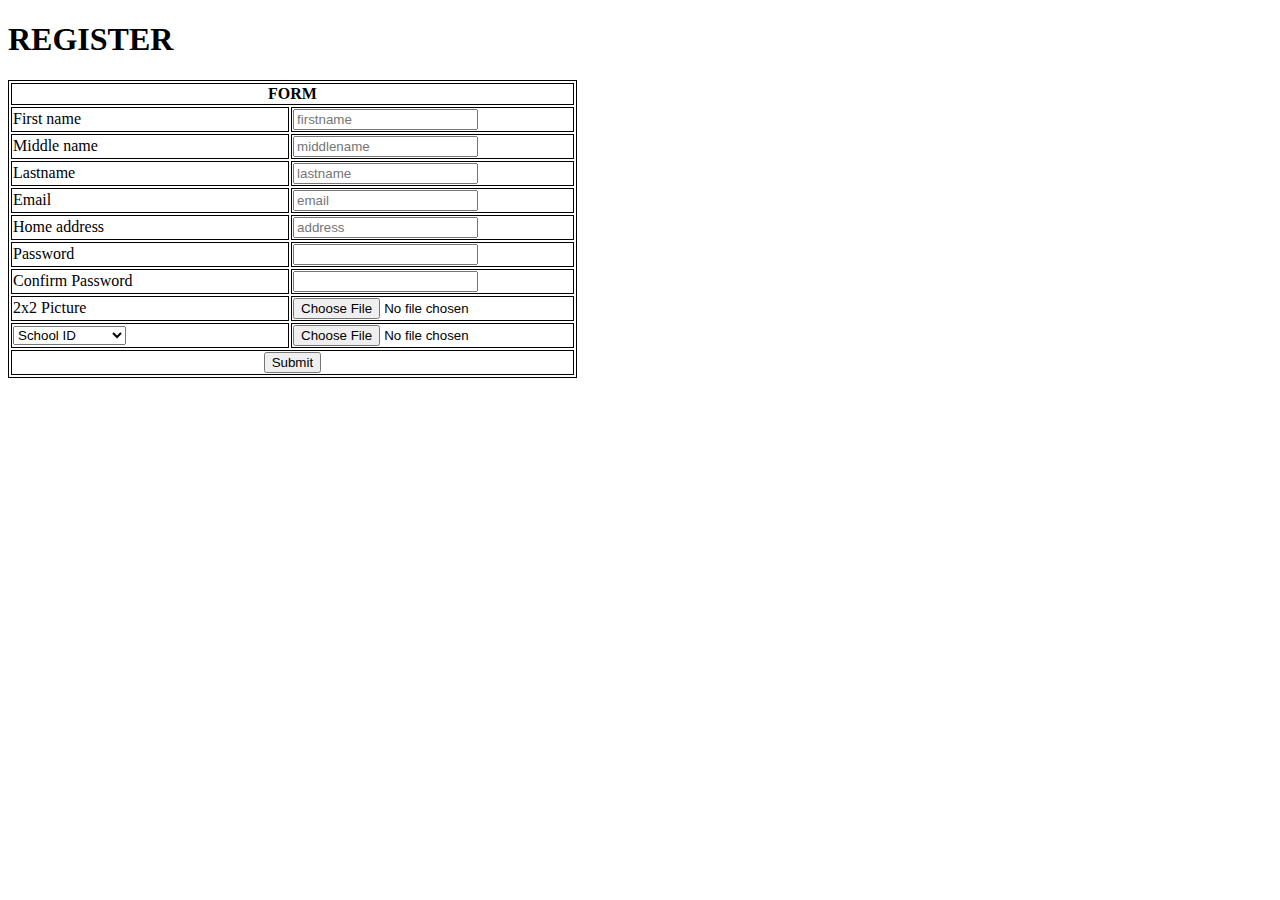
<file: ALLBACKEND/studreg/index.html>
<!DOCTYPE html>
<html>
  <head>
    <title>STUDENT REGISTRATION</title>
  </head>
    <h1>REGISTER</h1>
    <link rel="stylesheet" href="css.css">
    <form action="connect.php" enctype="multipart/form-data" method="POST" >
  <body>
        <table>
            <th colspan="2">FORM</th>
            <tr>
            <td>First name</td>
            <td><input type="text" name="fname" id="fname" placeholder="firstname"></td>
            </tr>
            <tr>
            <td>Middle name</td>
            <td><input type="text" name="mname" id="mname" placeholder="middlename"></td>
            </tr>
            <tr>
            <td>Lastname</td>
            <td><input type="text" name="lname" id="lname" placeholder="lastname"></td>
            </tr>
            <tr>
            <td>Email</td>
            <td><input type="text" name="email" id="email" placeholder="email"></td>
            </tr>
            <tr>
            <td>Home address</td>
            <td><input type="text" name="homeadd" id="homeadd" placeholder="address"></td>
            </tr>
            <tr>
            <td>Password</td> 
            <td><input type="password" name="password" id="password" ></td>
            </tr>
            <tr>
            <td>Confirm Password</td>
            <td><input type="password" ></td>
            </tr>
            <tr>
            <td>2x2 Picture</td>
            <td><input type="file" name="tobto" ></td>
            </tr>
            <tr>
            <td>
            <select name="poiiii" id="poi">
            <option value="School ID">School ID</option>
            <option value="NBI">NBI Clearance</option>
            <option value="govid">Government ID</option>
            <option value="vid">Voter's ID</option>
            </select>
            <td><input type="file" name="poi"></td>
            </td>
            </tr>
            <th colspan="2"><input type="Submit"></th>
        </table>
    </body>
    </form>
</html>
</file>
<file: ALLBACKEND/studreg/css.css>
table, th, td {
    width: 45%;
    border: 1px solid black;

}
</file>
